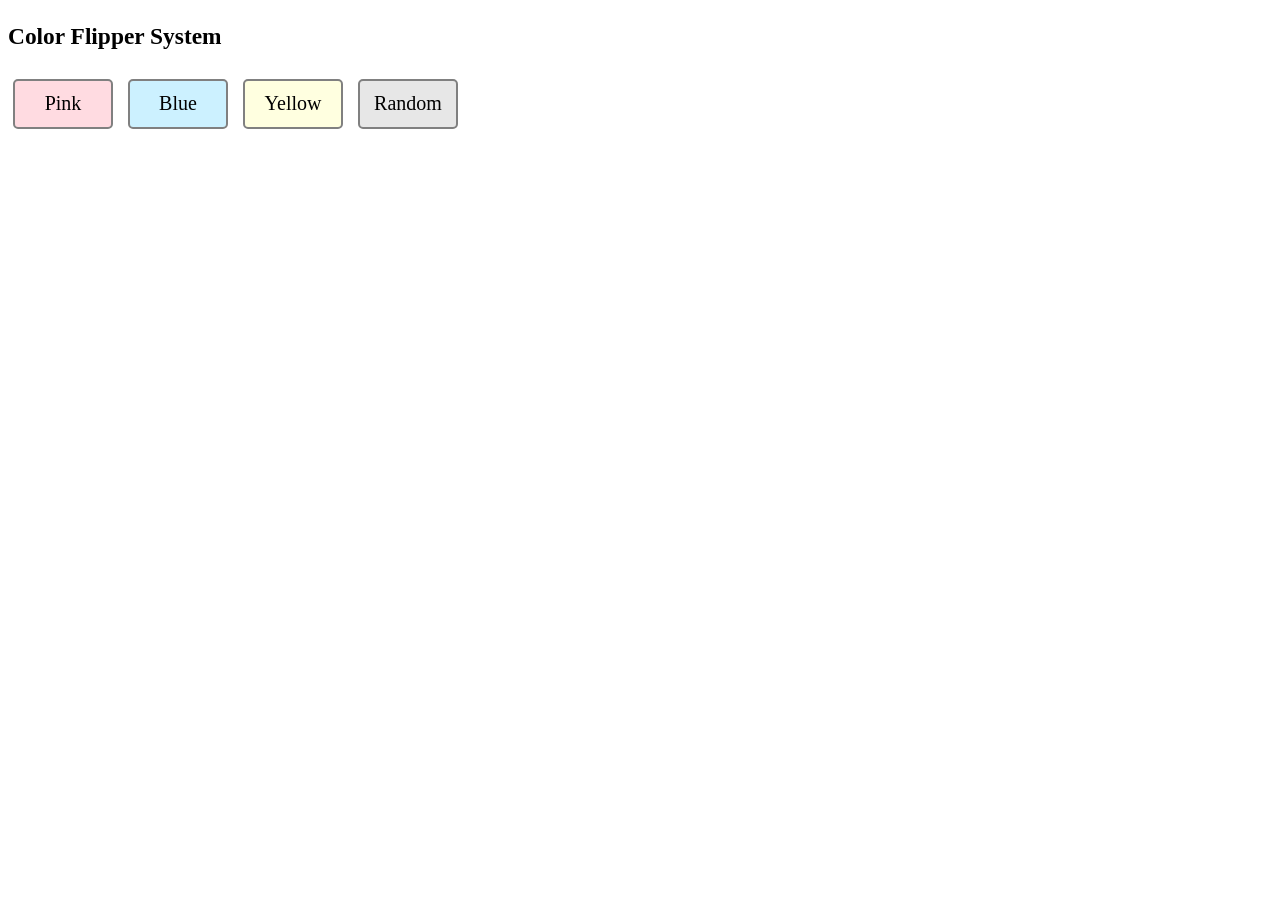
<file: ColorFlipper/index.html>
<!DOCTYPE html>
<html lang="en">
<head>
    <title>Color Flipper</title>
    <link rel="stylesheet" href="style.css">
</head>
<body>
    <h3>Color Flipper System</h3>
    <button id="pink" onclick="setColor('#ffdbe1')">Pink</button>
    <button id="blue" onclick="setColor('hwb(197 80% 0%)')">Blue</button>
    <button id="yellow" onclick="setColor('lightyellow')">Yellow</button>
    <button id="random" onclick="setColor(randomColor())">Random</button>
    <script src="script.js"></script>
</body>
</html>
</file>
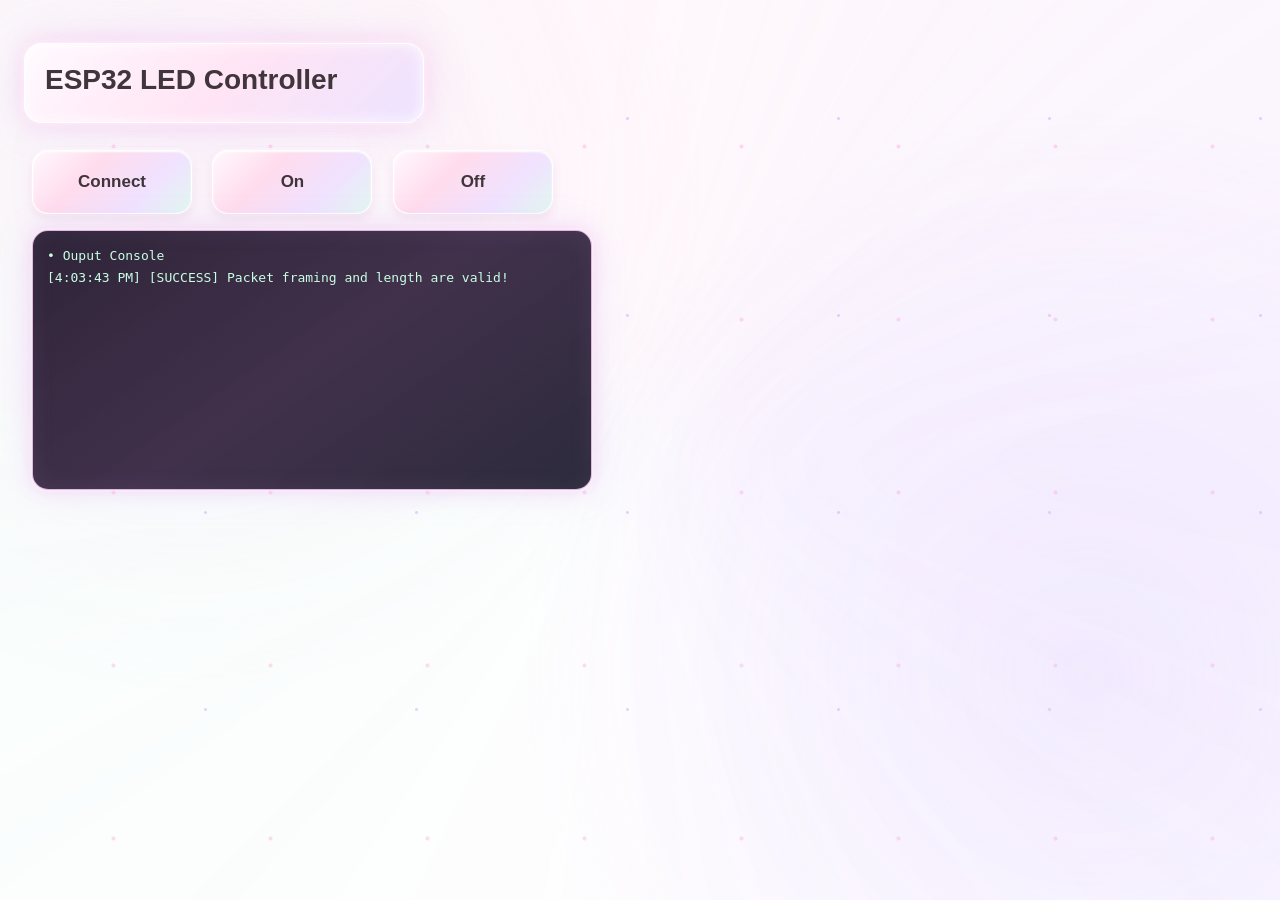
<file: led-change-ESP32/index.html>
<!DOCTYPE html>
<html lang="en">
<head>
    <meta charset="UTF-8">
    <meta name="viewport" content="width=device-width, initial-scale=1.0">
    <title>ESP32 LED Controller</title>
    <link rel="stylesheet" href="style.css">
</head>
<body>
    <video autoplay muted loop playsinline id="bg-video">
        <source src="bgm.mp4" type="video/mp4">
    </video>
    <h1 id="title">ESP32 LED Controller</h1>
    <button class="button" id="connect">Connect</button>
    <button class="button" id="led-on">On</button>
    <button class="button" id="led-off">Off</button>
    <div id="console">• Ouput Console</div>
    <script src="script.js"></script>
</body>
</html>
</file>
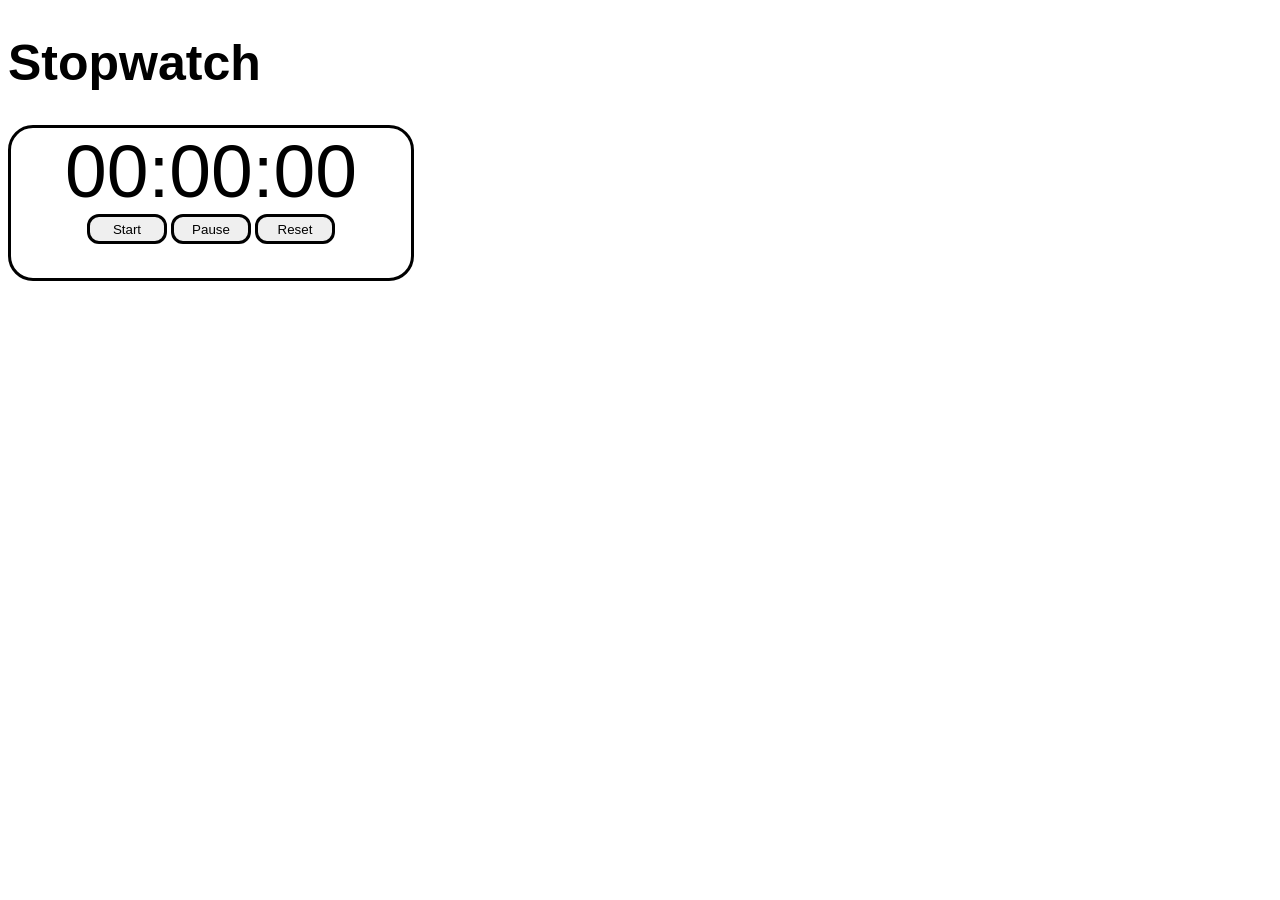
<file: StopWatch/index.html>
<!DOCTYPE html>
<html lang="en">
<head>
    <meta charset="UTF-8">
    <title>Stopwatch</title>
    <link rel="stylesheet" href="style.css">
</head>
<body>
    <h1 class="title">Stopwatch</h1>
    <div id="timeContainer">
        <div id="timeDisplay">00:00:00</div>
        <button id="startBtn" class="timerBtn">Start</button>
        <button id="pauseBtn" class="timerBtn">Pause</button>
        <button id="resetBtn" class="timerBtn">Reset</button>
    </div>
    <script src="script.js"></script>
</body>
</html>
</file>
<file: ColorFlipper/style.css>
body {
    font-family: 'comic sans ms', cursive;
    font-size: 20px;
}

#pink {
    background-color: #ffdbe1;
}

#blue {
    background-color: hwb(197 80% 0%);
}

#yellow {
    background-color: lightyellow;
}

#random {
    background-color: #e7e7e7;
}

button {
    width: 100px;
    height: 50px;
    border-radius: 5px;
    border: 2px solid grey;
    margin: 5px;
    font-family: 'comic sans ms', cursive;
    font-size: 20px;
}
</file>
<file: led-change-ESP32/style.css>
/* Has AI help */

:root {
    --pink-color: #f6d5df;
    --lightpink-color: #fdf0f4;
    --darkpink-color: #e7b5c5;
    --green-color: #b9e8c9;
    --bg-color: #fffafb;
    --text-color: #40353b;
}

* {
    box-sizing: border-box;
}

body {
    margin: 0;
    padding: 24px;
    color: var(--text-color);
    font-family: "Segoe UI", sans-serif;
    isolation: isolate;
}

#bg-video {
    position: fixed;
    inset: 0;
    z-index: -3;
    width: 100%;
    height: 100%;
    object-fit: cover;
    pointer-events: none;
}

body::before,
body::after {
    content: "";
    position: fixed;
    inset: 0;
    z-index: -2;
    pointer-events: none;
}

body::before {
    background:
        radial-gradient(circle at 15% 20%, rgba(255, 205, 239, 0.22), transparent 40%),
        radial-gradient(circle at 85% 75%, rgba(207, 190, 255, 0.22), transparent 45%),
        radial-gradient(circle, rgba(255, 255, 255, 0.9) 1px, transparent 2px),
        radial-gradient(circle, rgba(255, 210, 239, 0.85) 1.5px, transparent 2.5px),
        radial-gradient(circle, rgba(220, 202, 255, 0.85) 1px, transparent 2px);
    background-size:
        auto,
        auto,
        97px 113px,
        157px 173px,
        211px 197px;
    background-position:
        center,
        center,
        0 0,
        35px 60px,
        100px 20px;
    animation: fairy-glow 8s ease-in-out infinite alternate;
}

body::after {
    inset: -50%;
    background: conic-gradient(
        from 0deg,
        rgba(255, 182, 219, 0.1),
        rgba(222, 194, 255, 0.18),
        rgba(255, 239, 249, 0.12),
        rgba(188, 244, 225, 0.1),
        rgba(255, 182, 219, 0.1)
    );
    filter: blur(65px);
    animation: aurora-dream 24s linear infinite;
}

#title {
    position: relative;
    width: 400px;
    max-width: 100%;
    min-height: 80px;
    padding: 20px;
    overflow: hidden;
    border: 1px solid rgba(255, 255, 255, 0.95);
    border-radius: 18px;
    background: linear-gradient(
        135deg,
        rgba(255, 250, 255, 0.94),
        rgba(255, 225, 243, 0.86),
        rgba(235, 225, 255, 0.91)
    );
    font-size: 28px;
    box-shadow:
        0 0 8px rgba(255, 255, 255, 0.8),
        0 0 20px rgba(255, 176, 224, 0.55),
        0 0 45px rgba(210, 184, 255, 0.3),
        inset 0 0 14px rgba(255, 255, 255, 0.8);
    backdrop-filter: blur(12px);
    -webkit-backdrop-filter: blur(12px);
    animation: title-float 4s ease-in-out infinite;
    transition: box-shadow 0.3s ease;
}

#title::after {
    content: "";
    position: absolute;
    top: -60%;
    left: -100%;
    width: 65%;
    height: 220%;
    background: linear-gradient(
        90deg,
        transparent,
        rgba(255, 255, 255, 0.65),
        transparent
    );
    transform: rotate(25deg);
    pointer-events: none;
    animation: title-shimmer 6s ease-in-out infinite;
}

#title:hover {
    box-shadow:
        0 6px 22px rgba(246, 181, 219, 0.55),
        0 0 32px rgba(222, 198, 255, 0.45),
        inset 0 1px 0 white;
}

.button {
    position: relative;
    width: 160px;
    height: 64px;
    margin: 8px;
    padding: 12px;
    overflow: hidden;
    border: 1px solid rgba(255, 255, 255, 0.98);
    border-radius: 16px;
    background: linear-gradient(
        135deg,
        #fff8fd,
        #ffdced 35%,
        #f0e2ff 70%,
        #e1f8f0
    );
    color: var(--text-color);
    font-family: inherit;
    font-size: 17px;
    font-weight: 600;
    cursor: pointer;
    box-shadow:
        0 4px 10px rgba(212, 143, 190, 0.2),
        0 0 0 2px rgba(255, 255, 255, 0.3),
        inset 0 1px 2px white;
    transition:
        transform 0.3s cubic-bezier(0.2, 0.8, 0.2, 1),
        box-shadow 0.3s ease,
        filter 0.3s ease;
}

.button::before {
    content: "";
    position: absolute;
    top: -50%;
    left: -120%;
    width: 65%;
    height: 200%;
    background: linear-gradient(
        90deg,
        transparent,
        rgba(255, 255, 255, 0.8),
        transparent
    );
    transform: rotate(25deg);
    pointer-events: none;
}

.button:hover {
    transform: translateY(-5px) scale(1.035);
    filter: saturate(1.12) brightness(1.04);
    box-shadow:
        0 8px 22px rgba(255, 160, 216, 0.42),
        0 0 20px rgba(220, 188, 255, 0.55),
        inset 0 1px 3px white;
}

.button:hover::before {
    animation: button-glitter 0.8s ease forwards;
}

.button:active {
    transform: scale(0.94);
    box-shadow:
        0 0 28px rgba(255, 174, 225, 0.65),
        inset 0 0 12px rgba(255, 255, 255, 0.7);
}

.button:focus-visible {
    outline: 2px solid #b97891;
    outline-offset: 3px;
}

#console {
    width: 100%;
    max-width: 560px;
    height: 260px;
    margin: 8px;
    padding: 14px;
    overflow-y: auto;
    border: 1px solid rgba(255, 211, 246, 0.85);
    border-radius: 16px;
    background: linear-gradient(
        145deg,
        rgba(38, 27, 48, 0.96),
        rgba(53, 36, 64, 0.94),
        rgba(36, 34, 52, 0.96)
    );
    color: #c9ffe4;
    font-family: Consolas, monospace;
    font-size: 13px;
    line-height: 1.7;
    box-shadow:
        0 0 0 2px rgba(255, 255, 255, 0.2),
        0 0 15px rgba(255, 166, 224, 0.35),
        0 0 35px rgba(190, 158, 255, 0.22),
        inset 0 0 25px rgba(219, 178, 255, 0.07);
    backdrop-filter: blur(12px);
    -webkit-backdrop-filter: blur(12px);
    transition:
        box-shadow 0.3s ease,
        border-color 0.3s ease;
}

#console:hover {
    border-color: #ffd8f3;
    box-shadow:
        0 0 0 2px rgba(255, 255, 255, 0.24),
        0 0 22px rgba(255, 166, 224, 0.48),
        0 0 42px rgba(190, 158, 255, 0.3),
        inset 0 0 25px rgba(219, 178, 255, 0.1);
}

#console::-webkit-scrollbar {
    width: 6px;
}

#console::-webkit-scrollbar-thumb {
    border-radius: 10px;
    background: linear-gradient(#f4c6df, #d7c4ff);
}

#console::-webkit-scrollbar-track {
    background: transparent;
}

::selection {
    color: #714d75;
    background: #ffd4eb;
}

@keyframes fairy-glow {
    from {
        opacity: 0.6;
    }

    to {
        opacity: 1;
    }
}

@keyframes aurora-dream {
    from {
        transform: rotate(0deg) scale(1);
    }

    to {
        transform: rotate(360deg) scale(1);
    }
}

@keyframes title-float {
    0%, 100% {
        transform: translateY(0);
    }

    50% {
        transform: translateY(-3px);
    }
}

@keyframes title-shimmer {
    0%, 65% {
        left: -100%;
    }

    100% {
        left: 160%;
    }
}

@keyframes button-glitter {
    from {
        left: -120%;
    }

    to {
        left: 160%;
    }
}

@media (max-width: 600px) {
    body {
        padding: 16px;
    }

    #title {
        font-size: 24px;
    }

    .button {
        max-width: calc(100% - 16px);
    }
}

@media (prefers-reduced-motion: reduce) {
    body::before,
    body::after,
    #title,
    #title::after,
    .button::before {
        animation: none;
    }

    .button,
    #title,
    #console {
        transition: none;
    }
}
</file>
<file: StopWatch/style.css>
.timerBtn{
    width: 80px;
    height: 30px;
    border: 3px solid black;
    border-radius: 12px;
    color: black;
    font-family: calibri, sans-serif;
}

.timerBtn:hover{
    background-color: lightgrey;
    color: black;
}

.timerBtn:active {
    background-color: grey;
    color: black;
}

#timeDisplay{
    font-size: 75px;
    color: black;
    font-family: calibri, sans-serif;
}
#timeContainer{
    text-align: center;
    border: 3px solid;
    border-radius: 25px;
    background-color: white;
    height: 150px;
    width: 400px;
}

.title {
    font-size: 50px;
    font-family: calibri, sans-serif;
}
</file>
